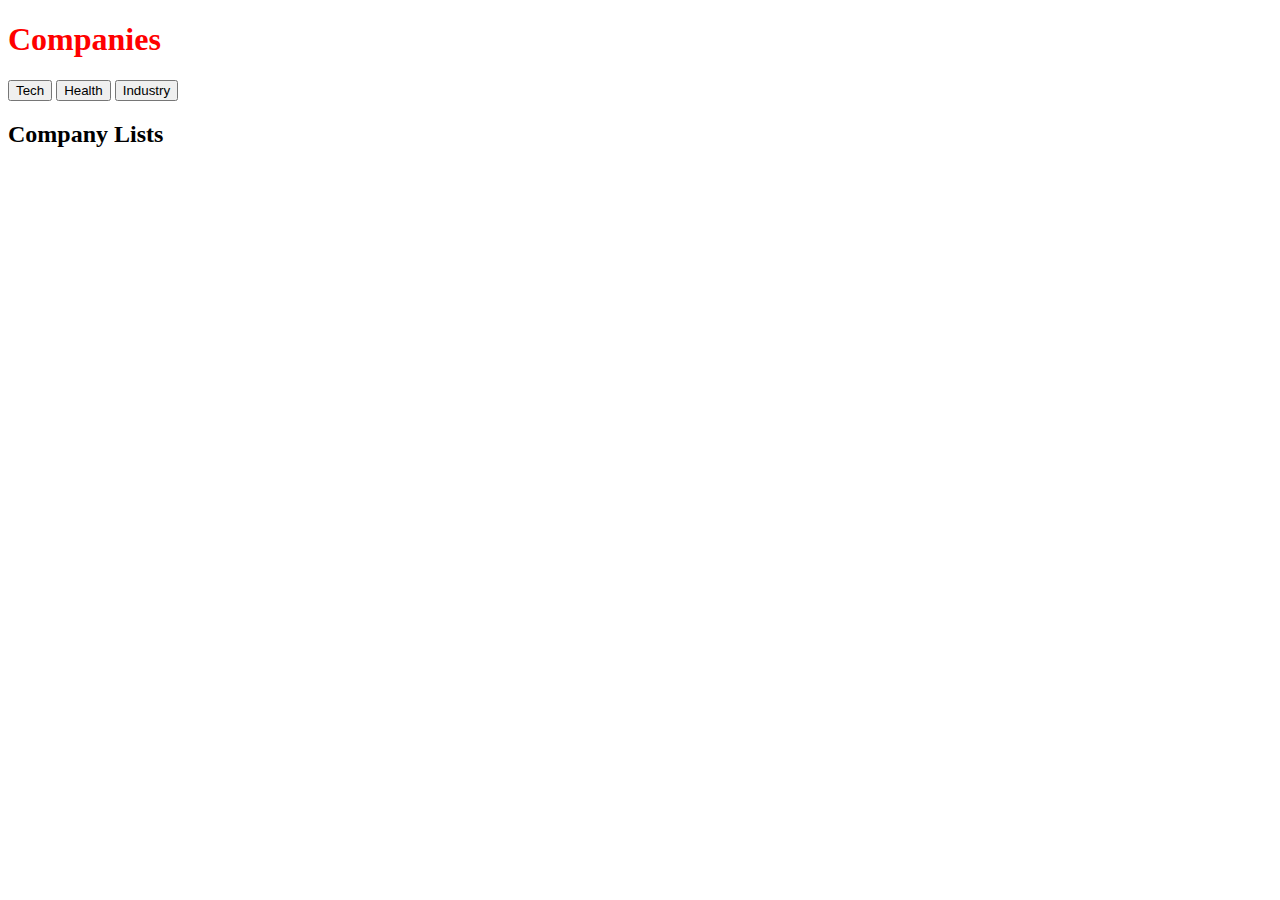
<file: index.html>
<!DOCTYPE html>
<html lang="en">
  <head>
    <meta charset="UTF-8" />
    <meta http-equiv="X-UA-Compatible" content="IE=edge" />
    <meta name="viewport" content="width=device-width, initial-scale=1.0" />
    <script src="https://cdnjs.cloudflare.com/ajax/libs/jquery/3.6.4/jquery.min.js"></script>
    <script src="main.js" defer></script>
    <link rel="stylesheet" href="style.css" />
    <title>Javascript Webpage</title>
  </head>
  <body>
    <h1>Companies</h1>
    <div>
      <button id="tech-btn">Tech</button>
      <button id="health-btn">Health</button>
      <button id="industry-btn">Industry</button>
    </div>
    <div>
      <h2>Company Lists</h2>
      <div id="company-type"></div>
    </div>
  </body>
</html>
</file>
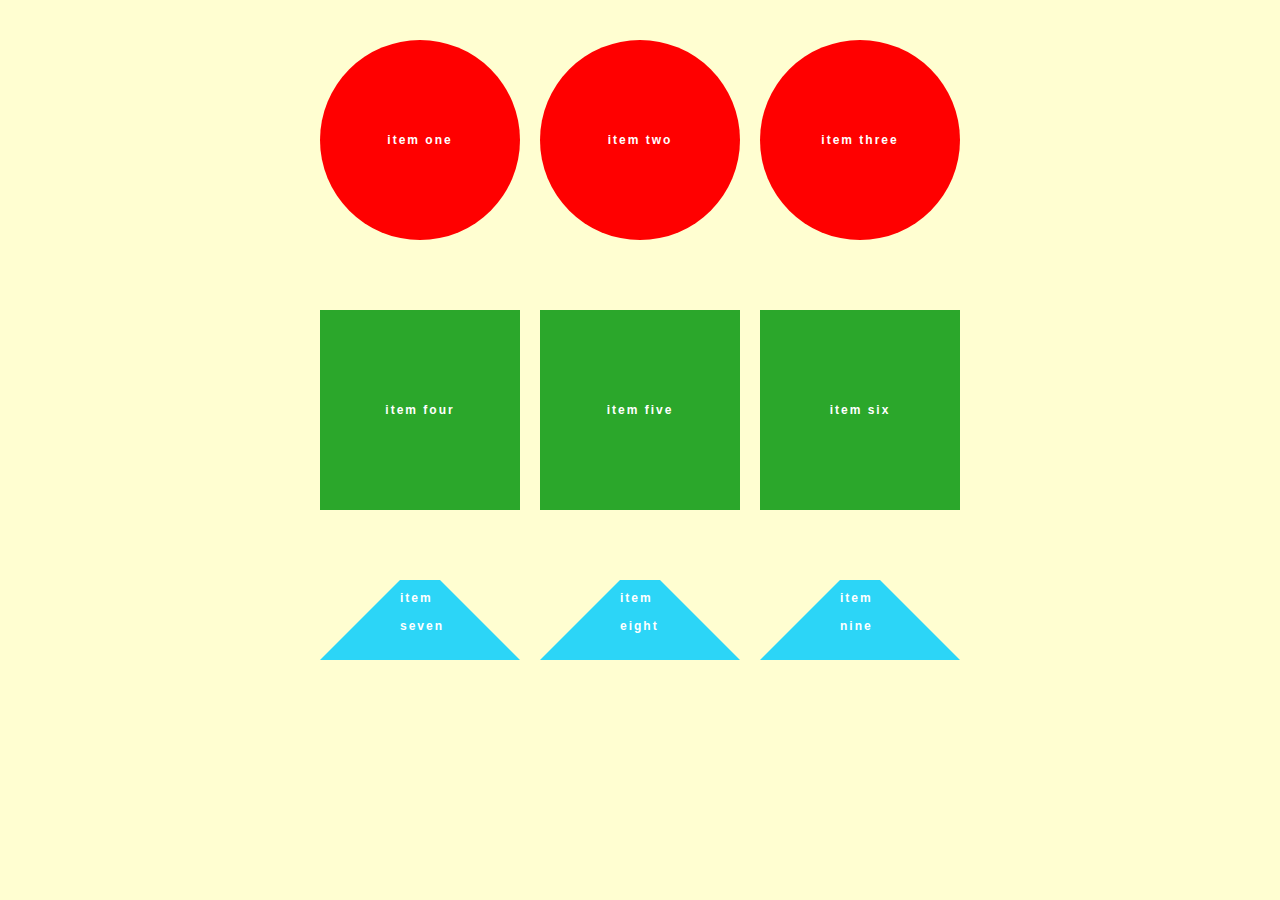
<file: problemSolvingSolving/index.html>
<!DOCTYPE html>
<html lang="en">
  <head>
    <meta charset="UTF-8" />
    <meta http-equiv="X-UA-Compatible" content="IE=edge" />
    <meta name="viewport" content="width=device-width, initial-scale=1.0" />
    <title>Problem Solving</title>
    <script src="main.js" defer></script>
    <link rel="stylesheet" href="style.css" />
  </head>
  <body>
    <div class="container">
      <section class="shape">
        <h2 class="circle"><span>item one</span></h2>
        <h2 class="circle"><span>item two</span></h2>
        <h2 class="circle"><span>item three</span></h2>
      </section>
      <section class="shape">
        <h2 class="rectangle"><span>item four</span></h2>
        <h2 class="rectangle"><span>item five</span></h2>
        <h2 class="rectangle"><span>item six</span></h2>
      </section>

      <section class="shape">
        <h2 class="triangle"><span>item seven</span></h2>
        <h2 class="triangle"><span>item eight</span></h2>
        <h2 class="triangle"><span>item nine</span></h2>
      </section>
    </div>
  </body>
</html>
</file>
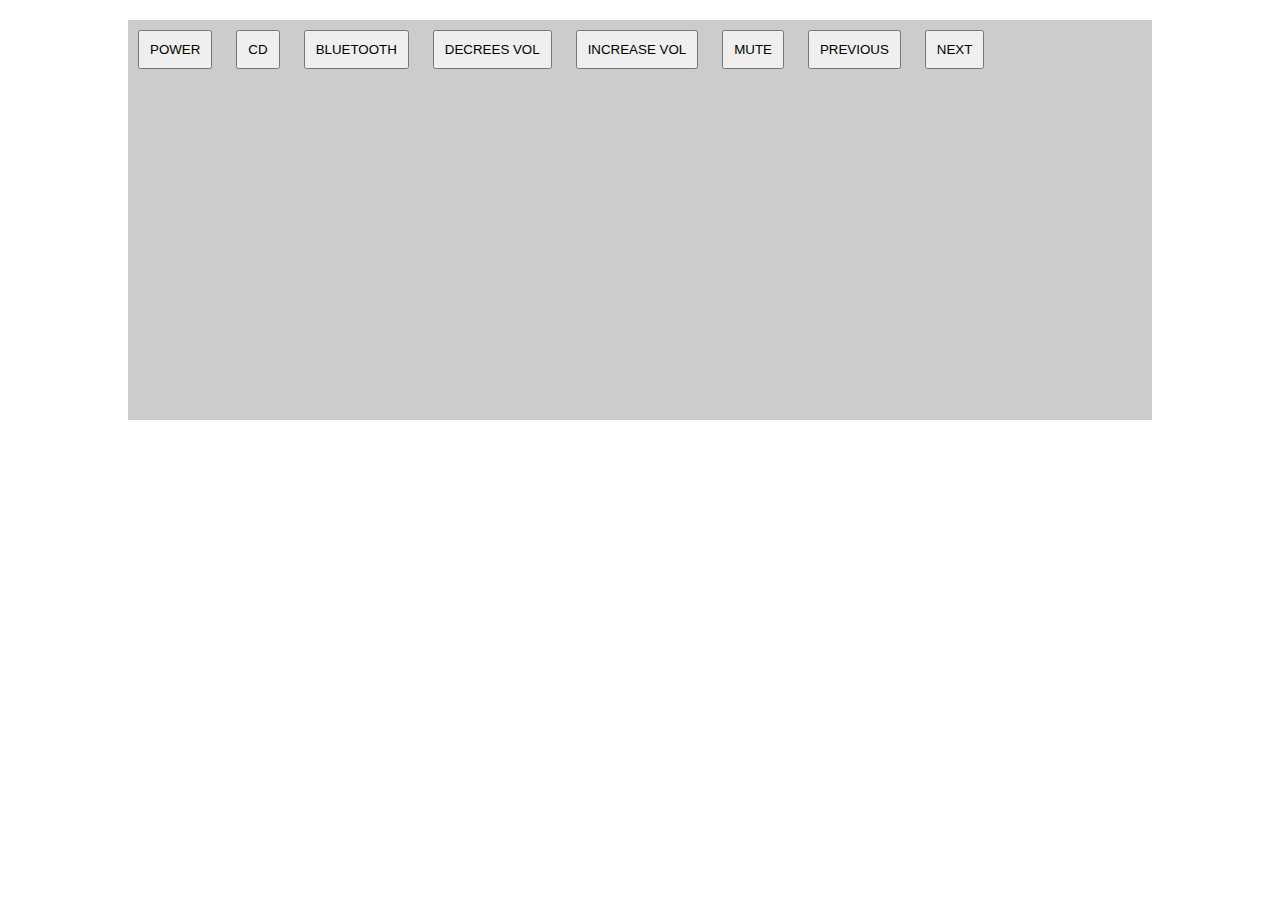
<file: speakerChallenge/index.html>
<!DOCTYPE html>
<html lang="en">
  <head>
    <meta charset="UTF-8" />
    <meta http-equiv="X-UA-Compatible" content="IE=edge" />
    <meta name="viewport" content="width=device-width, initial-scale=1.0" />
    <link rel="stylesheet" href="style.css" />
    <script src="main.js" defer></script>
    <title>Document</title>
  </head>
  <body>
    <div id="speaker">
      <button id="power-button">power</button>
      <button id="cd">CD</button>
      <button id="bluetooth">bluetooth</button>
      <button id="decrease-vol">decrees vol</button>
      <button id="increase-vol">increase vol</button>
      <button id="mute-vol">mute</button>

      <button id="prev-track">previous</button>
      <button id="next-track">next</button>
      <div class="add-div">
        <input
          id="track-input"
          type="text"
          placeholder="Search Song"
          autocomplete="off"
        />
        <button id="add-btn">Add Song</button>
      </div>
    </div>
    <p id="message"></p>
  </body>
</html>
</file>
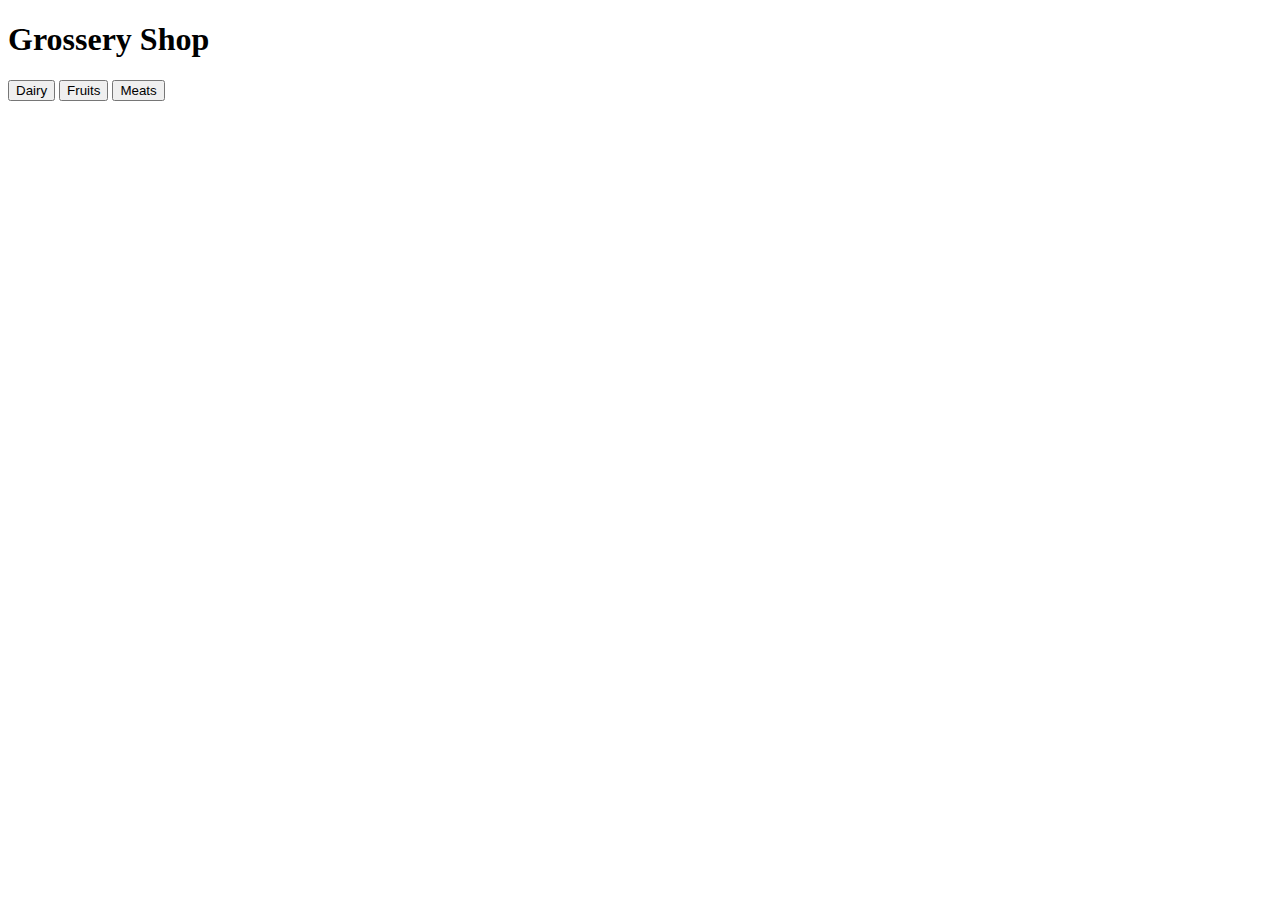
<file: taskOneFreestyle/index.html>
<!DOCTYPE html>
<html lang="en">
  <head>
    <meta charset="UTF-8" />
    <meta http-equiv="X-UA-Compatible" content="IE=edge" />
    <meta name="viewport" content="width=device-width, initial-scale=1.0" />
    <script src="main.js" defer></script>
    <script src="https://cdnjs.cloudflare.com/ajax/libs/jquery/3.6.4/jquery.min.js"></script>
    <link rel="stylesheet" href="style.css" />
    <title>Grossery Shop</title>
  </head>
  <body>
    <h1>Grossery Shop</h1>
    <div>
      <button id="dairy-btn">Dairy</button>
      <button id="fruits-btn">Fruits</button>
      <button id="meats-btn">Meats</button>
    </div>
    <div id="page-info"></div>
    <div class="list-of-ingredients"></div>
    <div></div>
  </body>
</html>
</file>
<file: style.css>
.company-card {
  background-color: #fff;
  border: 1px solid #e1e1e1;
  border-radius: 3px;
  box-shadow: 0 1px 2px rgba(0, 0, 0, 0.05);
  margin-bottom: 20px;
  padding: 20px;
  position: relative;
  width: 375px;
}
</file>
<file: problemSolvingSolving/style.css>
* {
  box-sizing: border-box;
  padding: 0;
  margin: 0;
}
.container {
  display: flex;
  flex-direction: column;
  height: 100vh;
  padding: 30px;
  justify-content: flex-start;
  font-family: Verdana, Geneva, Tahoma, sans-serif;
  background-color: rgba(254, 250, 1, 0.179);
}
.shape {
  display: flex;

  flex-wrap: wrap;
  padding-bottom: 50px;
  justify-content: center;
}

.circle {
  display: flex;
  justify-content: center;
  align-items: center;
  width: 200px;
  height: 200px;
  border-radius: 50%;
  background-color: red;
  margin: 10px;
}

.circle span {
  text-align: center;
  color: rgb(255, 255, 255);
  font-size: 12px;
  letter-spacing: 2px;
  font-weight: bold;
}

.rectangle {
  display: flex;
  justify-content: center;
  align-items: center;
  width: 200px;
  height: 200px;
  background-color: rgb(43, 167, 43);
  margin: 10px;
}
.rectangle span {
  text-align: center;
  color: white;
  font-size: 12px;
  letter-spacing: 2px;
  font-weight: bold;
}

.triangle {
  width: 200px;
  height: 0;
  border-style: solid;
  border-width: 0 80px 80px 80px;
  border-color: transparent transparent rgb(44, 213, 247) transparent;
  margin: 10px;
}

.triangle span {
  text-align: center;
  color: white;
  font-size: 12px;
  letter-spacing: 2px;
  font-weight: bold;
}
</file>
<file: speakerChallenge/style.css>
* {
  margin: 0;
  padding: 0;
  box-sizing: border-box;
}

button {
  padding: 10px;
  margin: 10px;
  cursor: pointer;
  text-transform: uppercase;
}

.on {
  background: #0f0;
  color: #000;
  font-weight: 800;
}

#speaker {
  margin: 20px auto;
  width: 1024px;
  height: 400px;
  background: #ccc;
}

.bluetoothActiveCss {
  background-color: blue;
  color: #fff;
  font-weight: 800;
}

.cdActiveCss {
  background-color: rgb(191, 132, 21);
  color: #fff;
  font-weight: 800;
}

.player {
  width: 20px;
  height: 20px;
  background: #000;
  position: absolute;
  top: 0;
  left: 0;
}

#message {
  width: 1024px;
  margin: 20px auto;
}
.add-div {
  display: flex;
  margin: 10px;
}
.hide-div {
  display: none;
}

#track-input {
  margin: 10px 0px 10px;
  cursor: pointer;
  height: 40px;
  padding-left: 5px;
}

#add-btn {
  margin: 10px 0px 10px;
  cursor: pointer;
  height: 40px;
}
</file>
<file: taskOneFreestyle/style.css>
.list-of-ingredients {
  display: flex;
  flex-wrap: wrap;
  max-width: 800px;
  margin: 0 auto;
}
.list-card {
  display: flex;
  justify-content: space-between;
  width: 360px;
  border: 1px solid black;
  padding: 10px 9px;
  margin: 4px;
}
</file>
